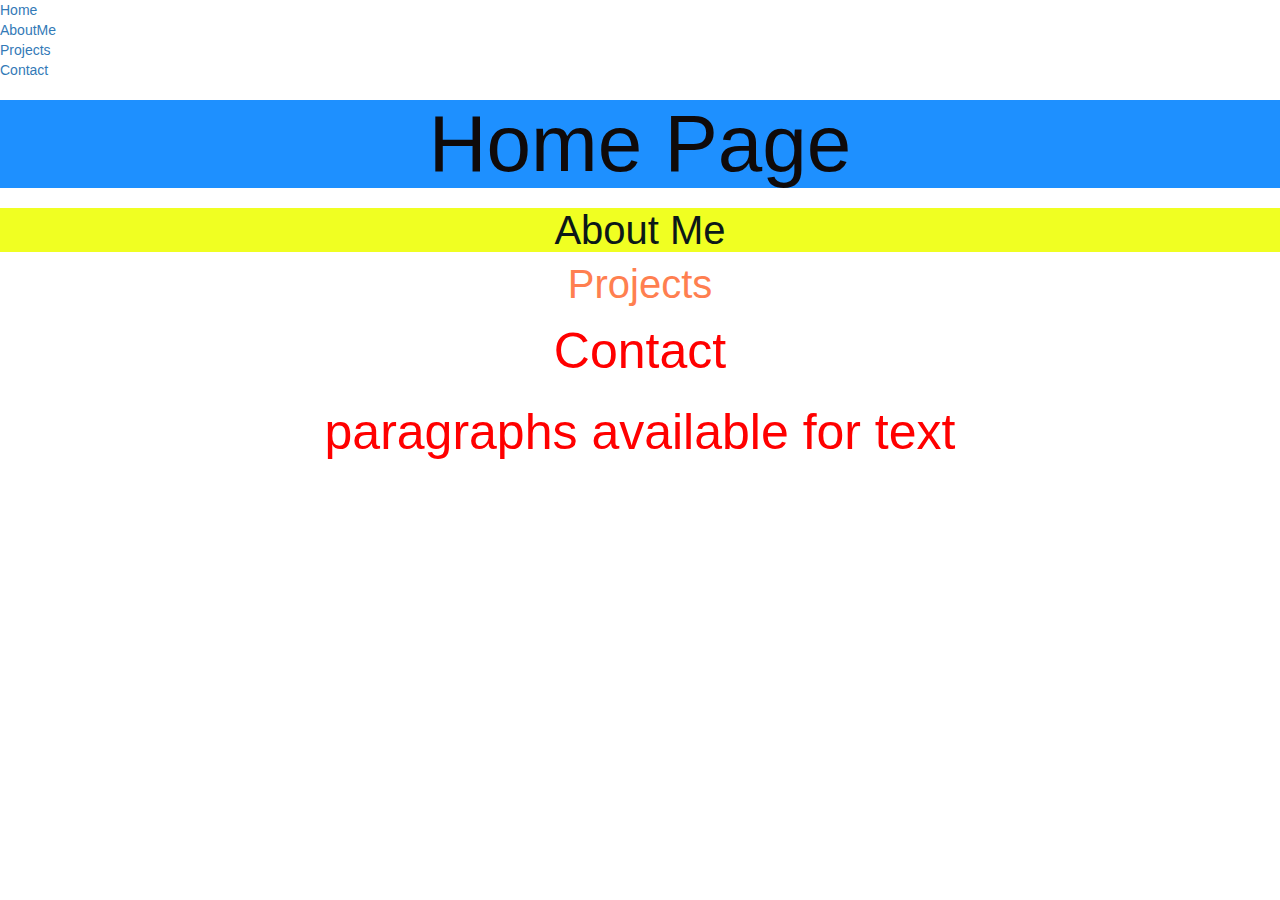
<file: index.html>
<!DOCTYPE html>
<html lang="en">
<head>

    <meta charset="UTF-8">
   
   
            <link rel="stylesheet" href="https://maxcdn.bootstrapcdn.com/bootstrap/3.4.1/css/bootstrap.min.css">
            <title>Portfolio</title>
    
            <link rel="stylesheet" href="jt.css" >
           
    
</head>
       
<body
            
              <ul>
                <li><a href="#home">Home</a></li>
                <li><a href="#about me">AboutMe</a></li>
                <li><a href="#projects">Projects</a></li>
                <li><a href="#contact">Contact</a></li>
                
              </ul>
            <h1 class="jt-h1">Home Page</h1>
            <h3 class="jt-h3">About Me</h3>
            <h4 class="jt-h4">Projects</h4>
            <p class= "p">Contact</p>
            <p>paragraphs available for text</p>
        

    



</html>
</file>
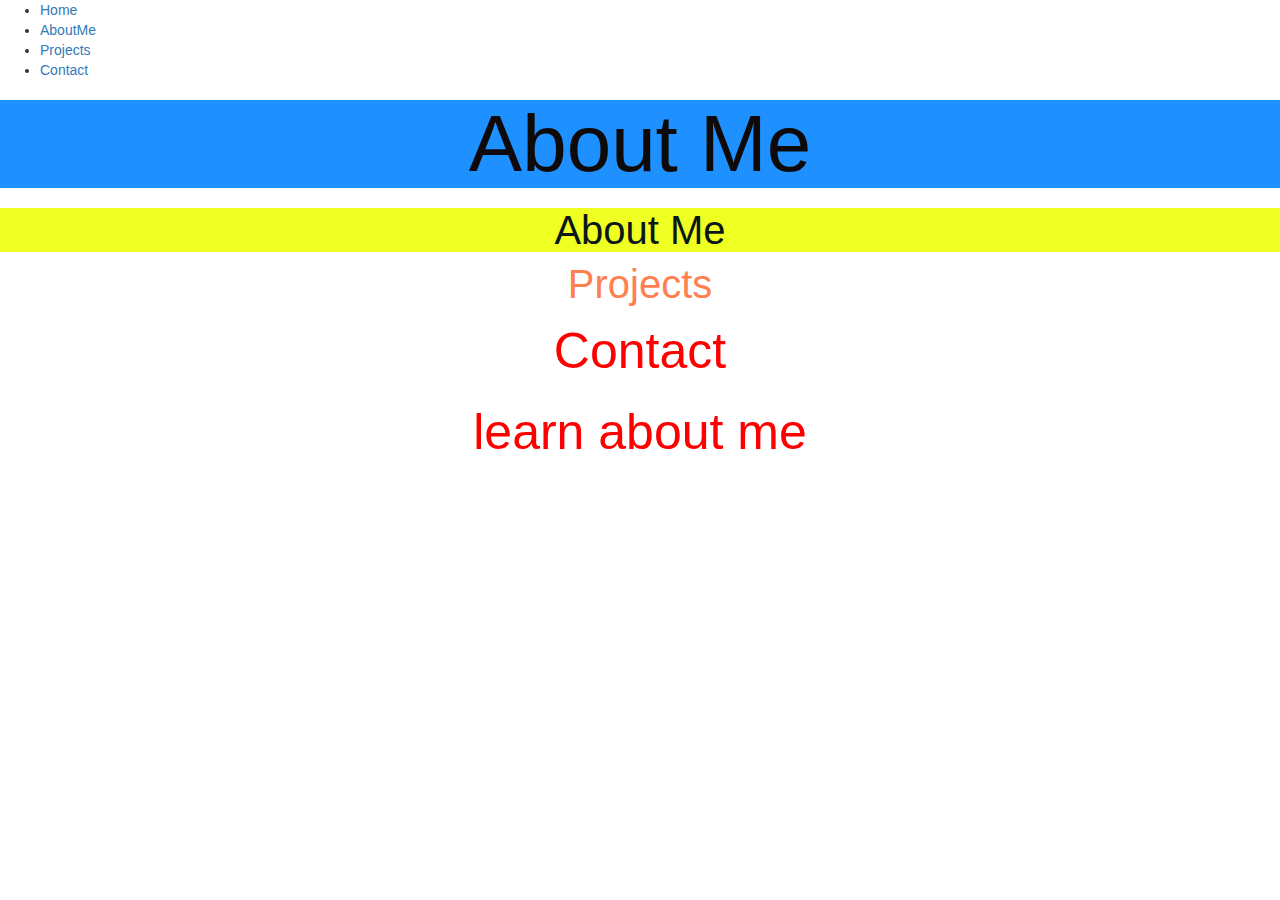
<file: aboutMe.HTML>
<!DOCTYPE html>
<html lang="en">
    <head>
        <meta charset="UTF-8">
        <meta name="portfolio" content="Project for devCodeCamp">
        <!-- Importing Bootstrap CSS -->
        <link rel="stylesheet" href="https://maxcdn.bootstrapcdn.com/bootstrap/3.4.1/css/bootstrap.min.css">
        <title>Portfolio</title>

        <link rel="stylesheet" href="jt.css" >
       

    </head>
   
    <body>
        
        <ul>
            <li><a href="#home">Home</a></li>
            <li><a href="#about me">AboutMe</a></li>
            <li><a href="#projects">Projects</a></li>
            <li><a href="#contact">Contact</a></li>
            
          </ul>
        <h1 class="jt-h1">About Me</h1>
        <h3 class="jt-h3">About Me</h3>
        <h4 class="jt-h4">Projects</h4>
        <p class= "p">Contact</p>
        <p>learn about me</p>
        
    </body>
</html>
</file>
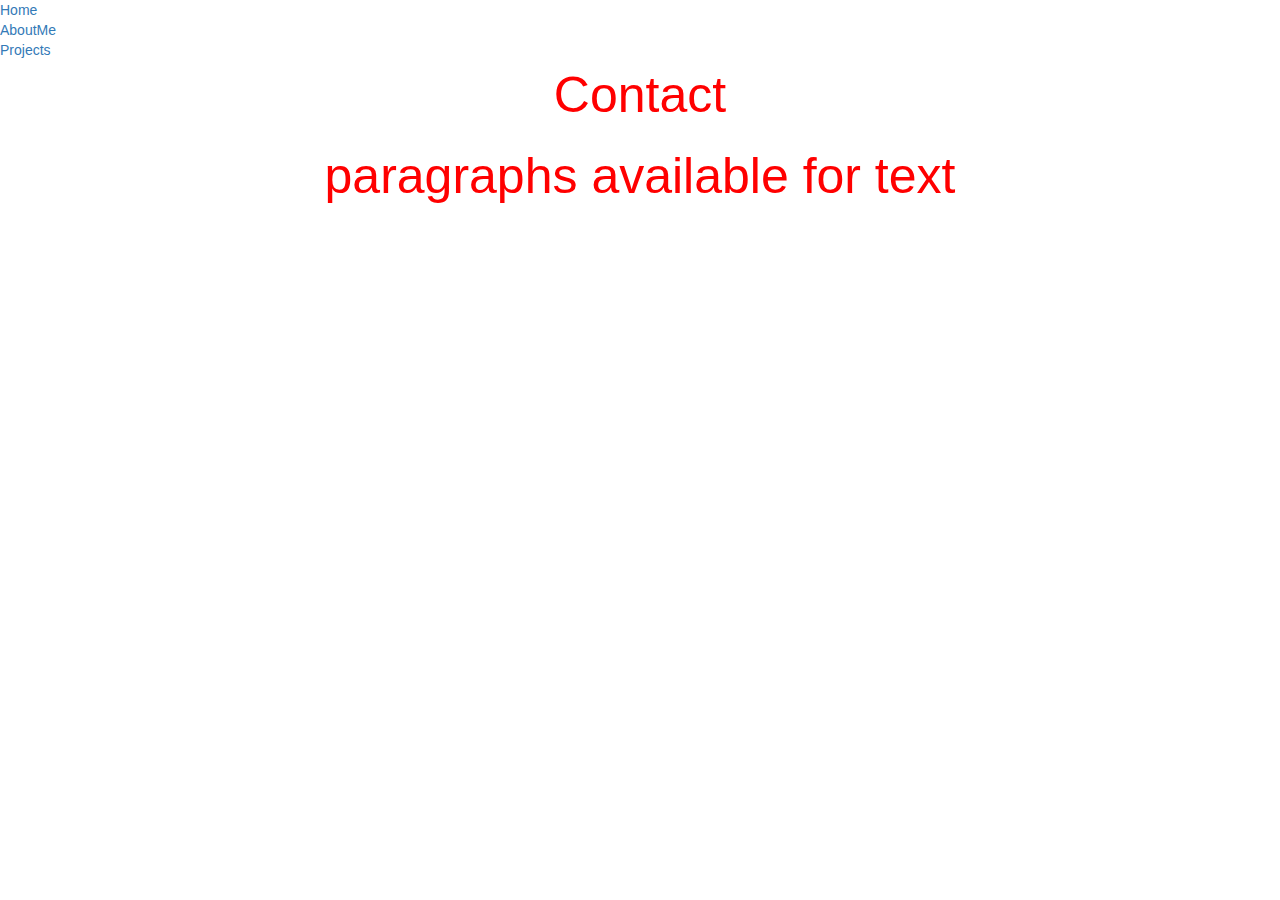
<file: contact.HTML>
<!DOCTYPE html>
<html lang="en">
<head>

    <meta charset="UTF-8">
   
   
            <link rel="stylesheet" href="https://maxcdn.bootstrapcdn.com/bootstrap/3.4.1/css/bootstrap.min.css">
            <title>Portfolio</title>
    
            <link rel="stylesheet" href="jt.css" >
           
    
</head>
       
<body
            
              <ul>
                <li><a href="#home">Home</a></li>
                <li><a href="#about me">AboutMe</a></li>
                <li><a href="#projects">Projects</a></li>
             
                
              </ul>
            
            <p class= "p">Contact</p>
            <p>paragraphs available for text</p>
        

    



</html>
</file>
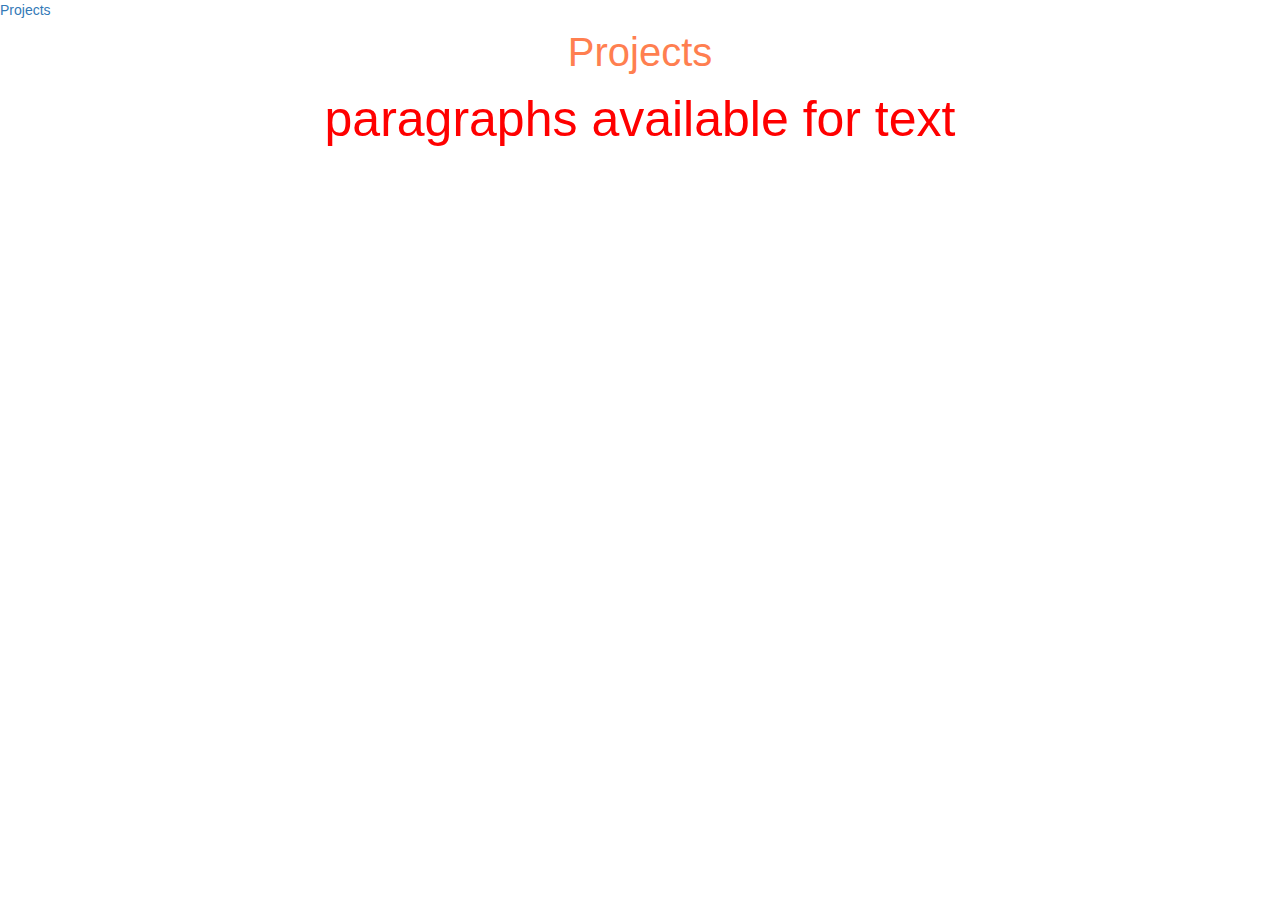
<file: projects.HTML>
<!DOCTYPE html>
<html lang="en">
<head>

    <meta charset="UTF-8">
   
   
            <link rel="stylesheet" href="https://maxcdn.bootstrapcdn.com/bootstrap/3.4.1/css/bootstrap.min.css">
            <title>Portfolio</title>
    
            <link rel="stylesheet" href="jt.css" >
           
    
</head>
       
<body
            
              <ul>
                
                <li><a href="#projects">Projects</a></li>
               
                
              </ul>
      
            <h4 class="jt-h4">Projects</h4>
            <p>paragraphs available for text</p>
        

    



</html>
</file>
<file: jt.css>
.jt-h1 {
  color:rgb(15, 10, 10);
  font-size: 80px;
  
  text-align: center;
  background-color:DodgerBlue;

}
.jt-h3 {
  color: rgb(12, 24, 24);
  font-size: 40px;
  text-align: center;
  background-color:rgba(240, 255, 30, 0.986);

}
.jt-h4 {
    color: coral;
    font-size: 40px;
    text-align: center;
}
p {
  color: red;
  text-align: center;
  font-size: 50px;
  border-top: thick;
  border-top: yellow;
}
</file>
